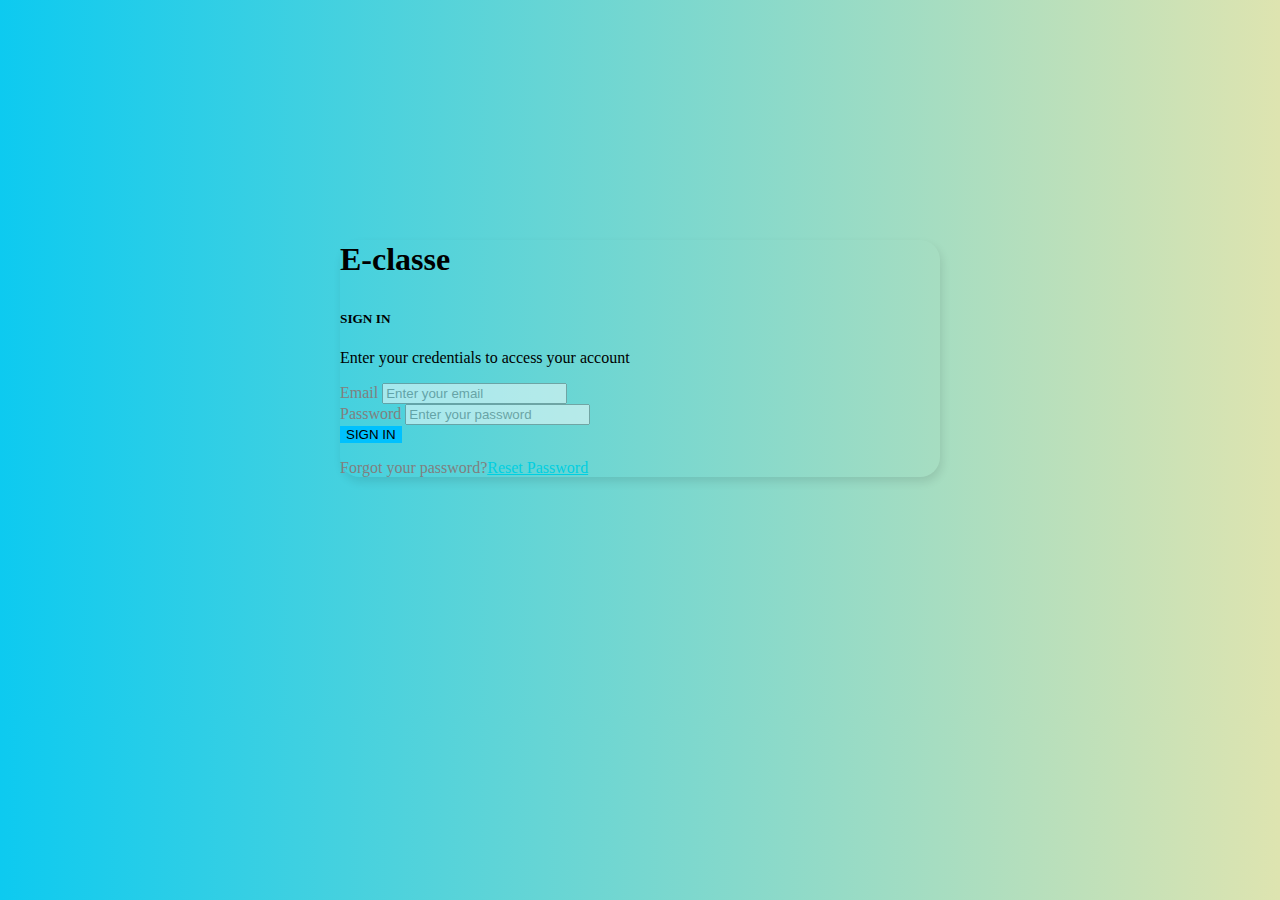
<file: index.html>
<!DOCTYPE html>
<html lang="en">
<head>
    <meta charset="UTF-8">
    <meta http-equiv="X-UA-Compatible" content="IE=edge">
    <meta name="viewport" content="width=device-width, initial-scale=1.0">
    <link href="https://cdn.jsdelivr.net/npm/bootstrap@5.1.3/dist/css/bootstrap.min.css" rel="stylesheet" integrity="sha384-1BmE4kWBq78iYhFldvKuhfTAU6auU8tT94WrHftjDbrCEXSU1oBoqyl2QvZ6jIW3" crossorigin="anonymous">
    <title>E-class_Sign_Up</title>
    <link rel="stylesheet" href="style.css">
</head>
<body   >

  

    
    <div class="container"  >
        <div class=" card bg-white" style="max-width:600px; margin: auto;"  >
            <div class="" style="border: none;">
              <p class="border-start ms-3 border-4 border-info my-3" style="font-style: normal; font-weight: bold; font-size: 32px; line-height: 39px;"> E-classe</p>
            </div>
            <div class="card-body">
              <h5 class="card-title text-center">SIGN IN</h5>
              <p class="card-text text-center">Enter your credentials to access your account</p>
              <div class="mb-3 mt-3 ">
                <label for="eml" style="color: gray;" >Email</label>
                <input type="email" class="form-control form-control-lg" id="eml" placeholder="Enter your email" name="email" style="opacity: 0.5;">
              </div>
              <div class="mb-3 ">
                <label for="pwd" style="color: gray;">Password</label>
                <input type="password" class="form-control form-control-lg" id="pwd" placeholder="Enter your password" name="pswd" style="opacity: 0.5;">
              </div>
            <button onclick="window.location.href='index1.ht'" type="button"  class="btn btn-secondary btn-lg container" style="background-color: #00C1FE; border: none;"> SIGN IN</button>
            </div>
            <div class=" text-center " style="border: none;">
                <div  class=" text-center " style="margin-top: 10px;">
                    <p style="color: gray;">Forgot your password?<a href="#" style="color: #00CFE1;">Reset Password</a></p>
                </div>
            </div>
          </div>
     </div>



 






    <script src="https://cdn.jsdelivr.net/npm/@popperjs/core@2.10.2/dist/umd/popper.min.js" integrity="sha384-7+zCNj/IqJ95wo16oMtfsKbZ9ccEh31eOz1HGyDuCQ6wgnyJNSYdrPa03rtR1zdB" crossorigin="anonymous"></script>
<script src="https://cdn.jsdelivr.net/npm/bootstrap@5.1.3/dist/js/bootstrap.min.js" integrity="sha384-QJHtvGhmr9XOIpI6YVutG+2QOK9T+ZnN4kzFN1RtK3zEFEIsxhlmWl5/YESvpZ13" crossorigin="anonymous"></script>
</body>
</html>
</file>
<file: style.css>
.card
{
    
     border-radius:20px;
     box-shadow: 2px 5px 10px rgba(0, 0, 0, 0.1);
    
}

body
{
    background: linear-gradient(to right,#0dcaf0,#dee4b0) !important;
    overflow:auto;
    
    margin-top: 240px;
    margin-bottom:240px ;
}
</file>
